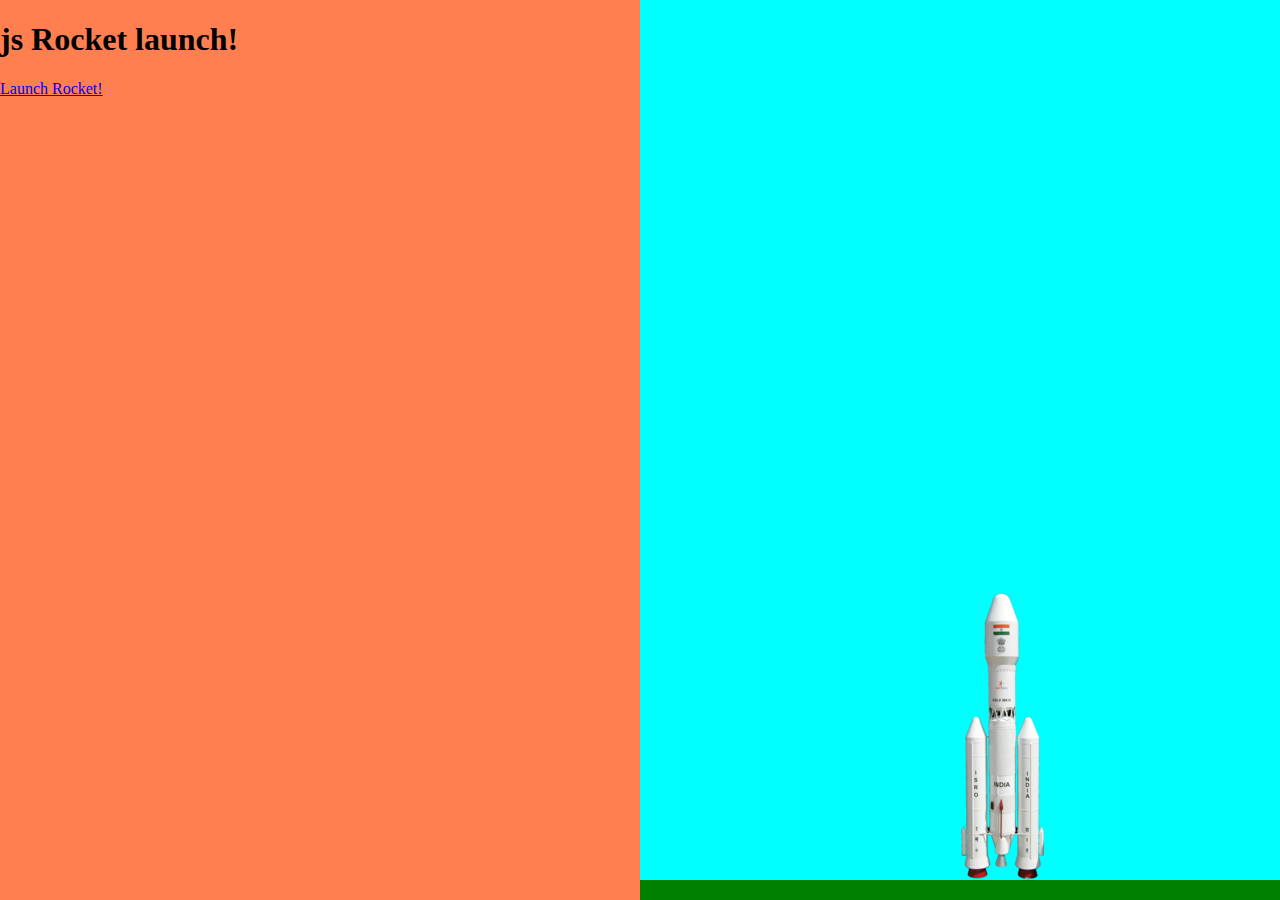
<file: index.html>
<!DOCTYPE html>
<html lang="en">
<head>
    
    <title>Js Rocket</title>
    <link rel="stylesheet" href="css/style.css">
    <script type="text/javascript" src="js/script.js"></script>
</head>
<body class="body-state1">
    <div class="right">
        <div class="rocket">

        </div>
        <div class="ground">

        </div>
    </div>
    <div class="left">
        <div class="state1">
            <h1>js Rocket launch!</h1>
        <a href="#" class="button" onclick="changestate(2)">Launch Rocket!</a>
        </div>
        <div class="state2">
            <h1 id="countdown"> 10</h1>
            <a href="#" class="abort"
             onclick="changestate(1)">Abort!</a>
        </div>
        
        <div class="state3">
            <h1 id=>Liftoff</h1>
        </div>
        <div class="state4">
            <h1>Well done!</h1>
            <a href="#" class="doItAgain" onclick="changestate(1)">Do it again!</a>
        </div>
        <div class="state5">
            <h1>Oops!! Mission failed!</h1>
        <a href="#" class="tryagain" onclick="changestate(1)">Try again!</a>
        </div>
        
    </div>
    
    
    
</body>
</html>
</file>
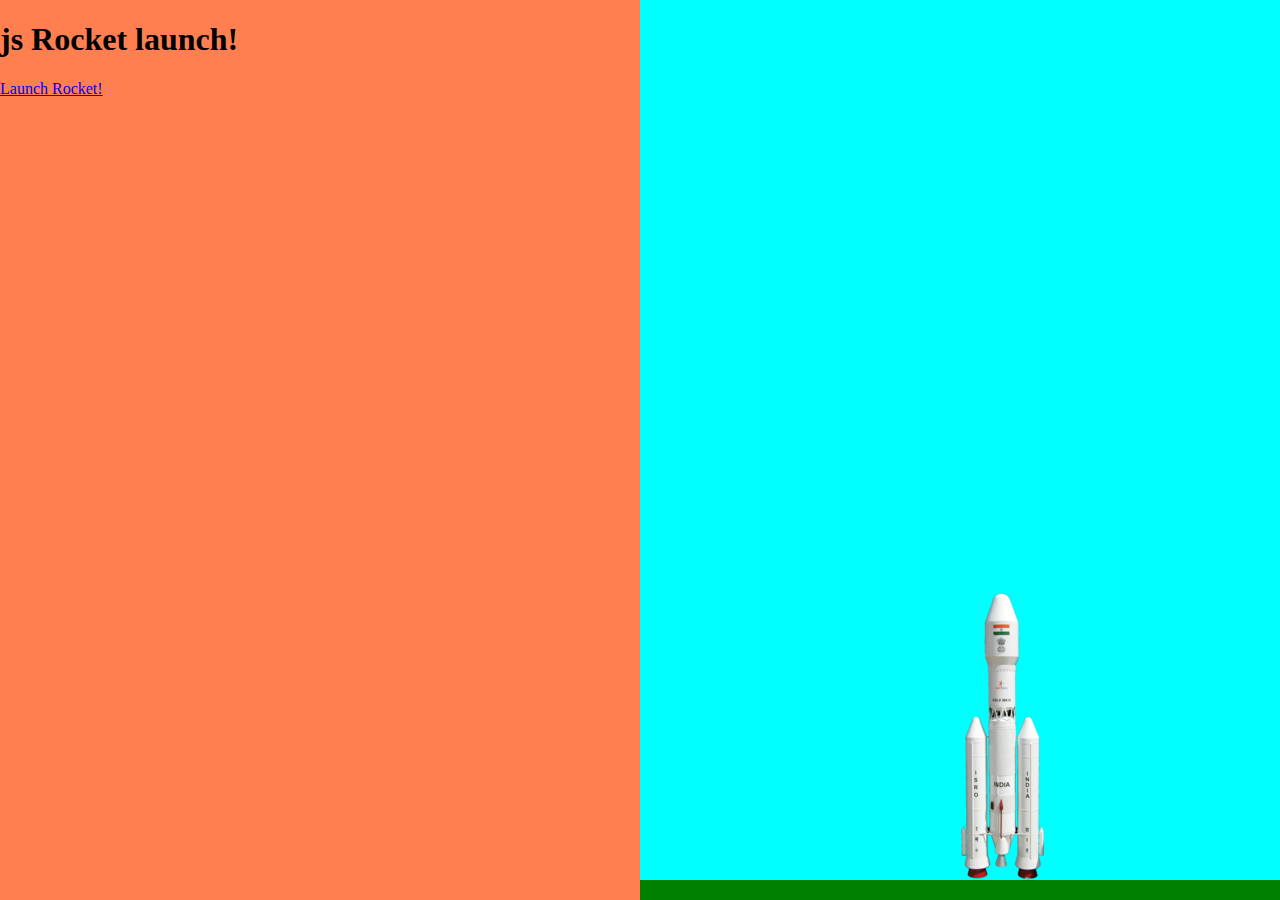
<file: rocket.html>
<!DOCTYPE html>
<html lang="en">
<head>
    
    <title>Js Rocket</title>
    <link rel="stylesheet" href="css/style.css">
    <script type="text/javascript" src="js/script.js"></script>
</head>
<body class="body-state1">
    <div class="right">
        <div class="rocket">

        </div>
        <div class="ground">

        </div>
    </div>
    <div class="left">
        <div class="state1">
            <h1>js Rocket launch!</h1>
        <a href="#" class="button" onclick="changestate(2)">Launch Rocket!</a>
        </div>
        <div class="state2">
            <h1 id="countdown"> 10</h1>
            <a href="#" class="abort"
             onclick="changestate(1)">Abort!</a>
        </div>
        
        <div class="state3">
            <h1 id=>Liftoff</h1>
        </div>
        <div class="state4">
            <h1>Well done!</h1>
            <a href="#" class="doItAgain" onclick="changestate(1)">Do it again!</a>
        </div>
        <div class="state5">
            <h1>Oops!! Mission failed!</h1>
        <a href="#" class="tryagain" onclick="changestate(1)">Try again!</a>
        </div>
        
    </div>
    
    
    
</body>
</html>
</file>
<file: css/style.css>
.left{
    position:fixed;
    left:0px;
    top:0;
    background-color: coral;
    width:50%;
    height: 100%;
}
.right{
    position: fixed;
    right:0;
    height: 100%;
    background-color: aqua;
    width:50%;
    top:0;
}
.rocket{
    position:absolute;
    left:50%;
    bottom:20px;
    height:288px;
    width:85px;
    background: url(../img/rocketmain.png) no-repeat 0 0;
    
    transition: bottom 5000ms;

}
.ground{
    background-color:green;
    position: absolute;
    height:20px;
    
    bottom:0;
    left: 0;
    width:100%;
}
body.body-state3 .rocket,body.body-state4 .rocket
{
    bottom: 1000px;
}
body.body-state1 .rocket{
    transition: none;
}
.state1,.state2,.state3,.state4,.state5{
    display: none;
}

body.body-state1 .state1{display: block;}
body.body-state2 .state2{display: block;}
body.body-state3 .state3{display: block;}
body.body-state4 .state4{display: block;}
body.body-state5 .state5{display: block;}
</file>
